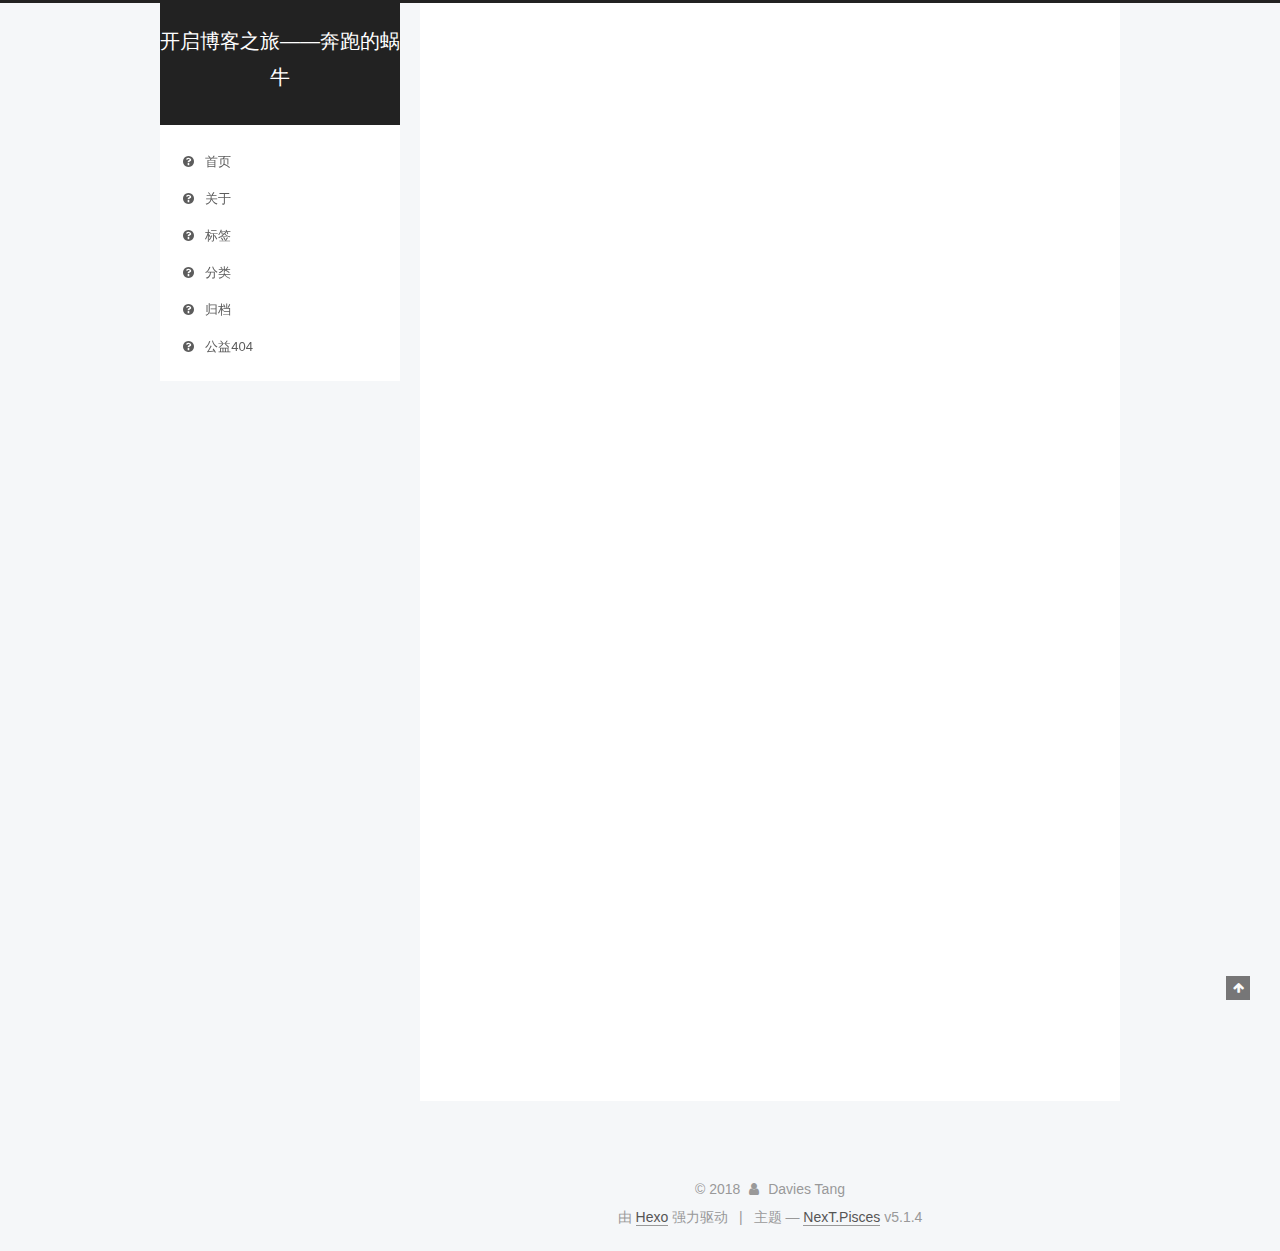
<file: 2018/03/21/hello-world/index.html>
<!DOCTYPE html>



  


<html class="theme-next pisces use-motion" lang="zh-Hans">
<head>
  <meta charset="UTF-8"/>
<meta http-equiv="X-UA-Compatible" content="IE=edge" />
<meta name="viewport" content="width=device-width, initial-scale=1, maximum-scale=1"/>
<meta name="theme-color" content="#222">









<meta http-equiv="Cache-Control" content="no-transform" />
<meta http-equiv="Cache-Control" content="no-siteapp" />
















  
  
  <link href="/lib/fancybox/source/jquery.fancybox.css?v=2.1.5" rel="stylesheet" type="text/css" />







<link href="/lib/font-awesome/css/font-awesome.min.css?v=4.6.2" rel="stylesheet" type="text/css" />

<link href="/css/main.css?v=5.1.4" rel="stylesheet" type="text/css" />


  <link rel="apple-touch-icon" sizes="180x180" href="/images/apple-touch-icon-next.png?v=5.1.4">


  <link rel="icon" type="image/png" sizes="32x32" href="/images/favicon-32x32-next.png?v=5.1.4">


  <link rel="icon" type="image/png" sizes="16x16" href="/images/favicon-16x16-next.png?v=5.1.4">


  <link rel="mask-icon" href="/images/logo.svg?v=5.1.4" color="#222">





  <meta name="keywords" content="Hexo, NexT" />










<meta name="description" content="Welcome to Hexo! This is your very first post. Check documentation for more info. If you get any problems when using Hexo, you can find the answer in troubleshooting or you can ask me on GitHub. Quick">
<meta property="og:type" content="article">
<meta property="og:title" content="Hello World">
<meta property="og:url" content="http://yoursite.com/2018/03/21/hello-world/index.html">
<meta property="og:site_name" content="开启博客之旅——奔跑的蜗牛">
<meta property="og:description" content="Welcome to Hexo! This is your very first post. Check documentation for more info. If you get any problems when using Hexo, you can find the answer in troubleshooting or you can ask me on GitHub. Quick">
<meta property="og:locale" content="zh-Hans">
<meta property="og:updated_time" content="2018-03-21T02:14:21.428Z">
<meta name="twitter:card" content="summary">
<meta name="twitter:title" content="Hello World">
<meta name="twitter:description" content="Welcome to Hexo! This is your very first post. Check documentation for more info. If you get any problems when using Hexo, you can find the answer in troubleshooting or you can ask me on GitHub. Quick">



<script type="text/javascript" id="hexo.configurations">
  var NexT = window.NexT || {};
  var CONFIG = {
    root: '/',
    scheme: 'Pisces',
    version: '5.1.4',
    sidebar: {"position":"left","display":"post","offset":12,"b2t":false,"scrollpercent":false,"onmobile":false},
    fancybox: true,
    tabs: true,
    motion: {"enable":true,"async":false,"transition":{"post_block":"fadeIn","post_header":"slideDownIn","post_body":"slideDownIn","coll_header":"slideLeftIn","sidebar":"slideUpIn"}},
    duoshuo: {
      userId: '0',
      author: '博主'
    },
    algolia: {
      applicationID: '',
      apiKey: '',
      indexName: '',
      hits: {"per_page":10},
      labels: {"input_placeholder":"Search for Posts","hits_empty":"We didn't find any results for the search: ${query}","hits_stats":"${hits} results found in ${time} ms"}
    }
  };
</script>



  <link rel="canonical" href="http://yoursite.com/2018/03/21/hello-world/"/>





  <title>Hello World | 开启博客之旅——奔跑的蜗牛</title>
  





  <script type="text/javascript">
    var _hmt = _hmt || [];
    (function() {
      var hm = document.createElement("script");
      hm.src = "https://hm.baidu.com/hm.js?63e161487d13b3c0b45dcf030df49679";
      var s = document.getElementsByTagName("script")[0];
      s.parentNode.insertBefore(hm, s);
    })();
  </script>




</head>

<body itemscope itemtype="http://schema.org/WebPage" lang="zh-Hans">

  
  
    
  

  <div class="container sidebar-position-left page-post-detail">
    <div class="headband"></div>

    <header id="header" class="header" itemscope itemtype="http://schema.org/WPHeader">
      <div class="header-inner"><div class="site-brand-wrapper">
  <div class="site-meta ">
    

    <div class="custom-logo-site-title">
      <a href="/"  class="brand" rel="start">
        <span class="logo-line-before"><i></i></span>
        <span class="site-title">开启博客之旅——奔跑的蜗牛</span>
        <span class="logo-line-after"><i></i></span>
      </a>
    </div>
      
        <p class="site-subtitle"></p>
      
  </div>

  <div class="site-nav-toggle">
    <button>
      <span class="btn-bar"></span>
      <span class="btn-bar"></span>
      <span class="btn-bar"></span>
    </button>
  </div>
</div>

<nav class="site-nav">
  

  
    <ul id="menu" class="menu">
      
        
        <li class="menu-item menu-item-home">
          <a href="/" rel="section">
            
              <i class="menu-item-icon fa fa-fw fa-question-circle"></i> <br />
            
            首页
          </a>
        </li>
      
        
        <li class="menu-item menu-item-about">
          <a href="/about" rel="section">
            
              <i class="menu-item-icon fa fa-fw fa-question-circle"></i> <br />
            
            关于
          </a>
        </li>
      
        
        <li class="menu-item menu-item-tags">
          <a href="/tags" rel="section">
            
              <i class="menu-item-icon fa fa-fw fa-question-circle"></i> <br />
            
            标签
          </a>
        </li>
      
        
        <li class="menu-item menu-item-categories">
          <a href="/categories" rel="section">
            
              <i class="menu-item-icon fa fa-fw fa-question-circle"></i> <br />
            
            分类
          </a>
        </li>
      
        
        <li class="menu-item menu-item-archives">
          <a href="/archives" rel="section">
            
              <i class="menu-item-icon fa fa-fw fa-question-circle"></i> <br />
            
            归档
          </a>
        </li>
      
        
        <li class="menu-item menu-item-commonweal">
          <a href="/404.html" rel="section">
            
              <i class="menu-item-icon fa fa-fw fa-question-circle"></i> <br />
            
            公益404
          </a>
        </li>
      

      
    </ul>
  

  
</nav>



 </div>
    </header>

    <main id="main" class="main">
      <div class="main-inner">
        <div class="content-wrap">
          <div id="content" class="content">
            

  <div id="posts" class="posts-expand">
    

  

  
  
  

  <article class="post post-type-normal" itemscope itemtype="http://schema.org/Article">
  
  
  
  <div class="post-block">
    <link itemprop="mainEntityOfPage" href="http://yoursite.com/2018/03/21/hello-world/">

    <span hidden itemprop="author" itemscope itemtype="http://schema.org/Person">
      <meta itemprop="name" content="Davies Tang">
      <meta itemprop="description" content="">
      <meta itemprop="image" content="/images/avatar.png">
    </span>

    <span hidden itemprop="publisher" itemscope itemtype="http://schema.org/Organization">
      <meta itemprop="name" content="开启博客之旅——奔跑的蜗牛">
    </span>

    
      <header class="post-header">

        
        
          <h1 class="post-title" itemprop="name headline">Hello World</h1>
        

        <div class="post-meta">
          <span class="post-time">
            
              <span class="post-meta-item-icon">
                <i class="fa fa-calendar-o"></i>
              </span>
              
                <span class="post-meta-item-text">发表于</span>
              
              <time title="创建于" itemprop="dateCreated datePublished" datetime="2018-03-21T10:14:21+08:00">
                2018-03-21
              </time>
            

            

            
          </span>

          

          
            
          

          
          

          

          

          

        </div>
      </header>
    

    
    
    
    <div class="post-body" itemprop="articleBody">

      
      

      
        <p>Welcome to <a href="https://hexo.io/" target="_blank" rel="noopener">Hexo</a>! This is your very first post. Check <a href="https://hexo.io/docs/" target="_blank" rel="noopener">documentation</a> for more info. If you get any problems when using Hexo, you can find the answer in <a href="https://hexo.io/docs/troubleshooting.html" target="_blank" rel="noopener">troubleshooting</a> or you can ask me on <a href="https://github.com/hexojs/hexo/issues" target="_blank" rel="noopener">GitHub</a>.</p>
<h2>Quick Start</h2>
<h3>Create a new post</h3>
<p><figure class="highlight bash"><table><tr><td class="gutter"><pre><span class="line">1</span><br></pre></td><td class="code"><pre><span class="line">$ hexo new <span class="string">"My New Post"</span></span><br></pre></td></tr></table></figure></p>
<p>More info: <a href="https://hexo.io/docs/writing.html" target="_blank" rel="noopener">Writing</a></p>
<h3>Run server</h3>
<p><figure class="highlight bash"><table><tr><td class="gutter"><pre><span class="line">1</span><br></pre></td><td class="code"><pre><span class="line">$ hexo server</span><br></pre></td></tr></table></figure></p>
<p>More info: <a href="https://hexo.io/docs/server.html" target="_blank" rel="noopener">Server</a></p>
<h3>Generate static files</h3>
<p><figure class="highlight bash"><table><tr><td class="gutter"><pre><span class="line">1</span><br></pre></td><td class="code"><pre><span class="line">$ hexo generate</span><br></pre></td></tr></table></figure></p>
<p>More info: <a href="https://hexo.io/docs/generating.html" target="_blank" rel="noopener">Generating</a></p>
<h3>Deploy to remote sites</h3>
<p><figure class="highlight bash"><table><tr><td class="gutter"><pre><span class="line">1</span><br></pre></td><td class="code"><pre><span class="line">$ hexo deploy</span><br></pre></td></tr></table></figure></p>
<p>More info: <a href="https://hexo.io/docs/deployment.html" target="_blank" rel="noopener">Deployment</a></p>

      
    </div>
    
    
    

    

    

    

    <footer class="post-footer">
      

      
      
      

      
        <div class="post-nav">
          <div class="post-nav-next post-nav-item">
            
          </div>

          <span class="post-nav-divider"></span>

          <div class="post-nav-prev post-nav-item">
            
              <a href="/2018/03/21/关于git/" rel="prev" title="">
                 <i class="fa fa-chevron-right"></i>
              </a>
            
          </div>
        </div>
      

      
      
    </footer>
  </div>
  
  
  
  </article>



    <div class="post-spread">
      
    </div>
  </div>


          </div>
          


          

  



        </div>
        
          
  
  <div class="sidebar-toggle">
    <div class="sidebar-toggle-line-wrap">
      <span class="sidebar-toggle-line sidebar-toggle-line-first"></span>
      <span class="sidebar-toggle-line sidebar-toggle-line-middle"></span>
      <span class="sidebar-toggle-line sidebar-toggle-line-last"></span>
    </div>
  </div>

  <aside id="sidebar" class="sidebar">
    
    <div class="sidebar-inner">

      

      
        <ul class="sidebar-nav motion-element">
          <li class="sidebar-nav-toc sidebar-nav-active" data-target="post-toc-wrap">
            文章目录
          </li>
          <li class="sidebar-nav-overview" data-target="site-overview-wrap">
            站点概览
          </li>
        </ul>
      

      <section class="site-overview-wrap sidebar-panel">
        <div class="site-overview">
          <div class="site-author motion-element" itemprop="author" itemscope itemtype="http://schema.org/Person">
            
              <img class="site-author-image" itemprop="image"
                src="/images/avatar.png"
                alt="Davies Tang" />
            
              <p class="site-author-name" itemprop="name">Davies Tang</p>
              <p class="site-description motion-element" itemprop="description">千里之行,始于足下</p>
          </div>

          <nav class="site-state motion-element">

            
              <div class="site-state-item site-state-posts">
              
                <a href="/archives">
              
                  <span class="site-state-item-count">2</span>
                  <span class="site-state-item-name">日志</span>
                </a>
              </div>
            

            

            

          </nav>

          

          

          
          

          
          

          

        </div>
      </section>

      
      <!--noindex-->
        <section class="post-toc-wrap motion-element sidebar-panel sidebar-panel-active">
          <div class="post-toc">

            
              
            

            
              <div class="post-toc-content"><ol class="nav"><li class="nav-item nav-level-2"><a class="nav-link" href="#undefined"><span class="nav-number">1.</span> <span class="nav-text">Quick Start</span></a><ol class="nav-child"><li class="nav-item nav-level-3"><a class="nav-link" href="#undefined"><span class="nav-number">1.1.</span> <span class="nav-text">Create a new post</span></a></li><li class="nav-item nav-level-3"><a class="nav-link" href="#undefined"><span class="nav-number">1.2.</span> <span class="nav-text">Run server</span></a></li><li class="nav-item nav-level-3"><a class="nav-link" href="#undefined"><span class="nav-number">1.3.</span> <span class="nav-text">Generate static files</span></a></li><li class="nav-item nav-level-3"><a class="nav-link" href="#undefined"><span class="nav-number">1.4.</span> <span class="nav-text">Deploy to remote sites</span></a></li></ol></li></ol></div>
            

          </div>
        </section>
      <!--/noindex-->
      

      

    </div>
  </aside>


        
      </div>
    </main>

    <footer id="footer" class="footer">
      <div class="footer-inner">
        <div class="copyright">&copy; <span itemprop="copyrightYear">2018</span>
  <span class="with-love">
    <i class="fa fa-user"></i>
  </span>
  <span class="author" itemprop="copyrightHolder">Davies Tang</span>

  
</div>


  <div class="powered-by">由 <a class="theme-link" target="_blank" href="https://hexo.io">Hexo</a> 强力驱动</div>



  <span class="post-meta-divider">|</span>



  <div class="theme-info">主题 &mdash; <a class="theme-link" target="_blank" href="https://github.com/iissnan/hexo-theme-next">NexT.Pisces</a> v5.1.4</div>




        







        
      </div>
    </footer>

    
      <div class="back-to-top">
        <i class="fa fa-arrow-up"></i>
        
      </div>
    

    

  </div>

  

<script type="text/javascript">
  if (Object.prototype.toString.call(window.Promise) !== '[object Function]') {
    window.Promise = null;
  }
</script>









  












  
  
    <script type="text/javascript" src="/lib/jquery/index.js?v=2.1.3"></script>
  

  
  
    <script type="text/javascript" src="/lib/fastclick/lib/fastclick.min.js?v=1.0.6"></script>
  

  
  
    <script type="text/javascript" src="/lib/jquery_lazyload/jquery.lazyload.js?v=1.9.7"></script>
  

  
  
    <script type="text/javascript" src="/lib/velocity/velocity.min.js?v=1.2.1"></script>
  

  
  
    <script type="text/javascript" src="/lib/velocity/velocity.ui.min.js?v=1.2.1"></script>
  

  
  
    <script type="text/javascript" src="/lib/fancybox/source/jquery.fancybox.pack.js?v=2.1.5"></script>
  


  


  <script type="text/javascript" src="/js/src/utils.js?v=5.1.4"></script>

  <script type="text/javascript" src="/js/src/motion.js?v=5.1.4"></script>



  
  


  <script type="text/javascript" src="/js/src/affix.js?v=5.1.4"></script>

  <script type="text/javascript" src="/js/src/schemes/pisces.js?v=5.1.4"></script>



  
  <script type="text/javascript" src="/js/src/scrollspy.js?v=5.1.4"></script>
<script type="text/javascript" src="/js/src/post-details.js?v=5.1.4"></script>



  


  <script type="text/javascript" src="/js/src/bootstrap.js?v=5.1.4"></script>



  


  




	





  





  












  





  

  

  

  
  

  

  

  

</body>
</html>
</file>
<file: css/main.css>
/* normalize.css v3.0.2 | MIT License | git.io/normalize */
html {
  font-family: sans-serif; /* 1 */
  -ms-text-size-adjust: 100%; /* 2 */
  -webkit-text-size-adjust: 100%; /* 2 */
}
body {
  margin: 0;
}
article,
aside,
details,
figcaption,
figure,
footer,
header,
hgroup,
main,
menu,
nav,
section,
summary {
  display: block;
}
audio,
canvas,
progress,
video {
  display: inline-block; /* 1 */
  vertical-align: baseline; /* 2 */
}
audio:not([controls]) {
  display: none;
  height: 0;
}
[hidden],
template {
  display: none;
}
a {
  background-color: transparent;
}
a:active,
a:hover {
  outline: 0;
}
abbr[title] {
  border-bottom: 1px dotted;
}
b,
strong {
  font-weight: bold;
}
dfn {
  font-style: italic;
}
h1 {
  font-size: 2em;
  margin: 0.67em 0;
}
mark {
  background: #ff0;
  color: #000;
}
small {
  font-size: 80%;
}
sub,
sup {
  font-size: 75%;
  line-height: 0;
  position: relative;
  vertical-align: baseline;
}
sup {
  top: -0.5em;
}
sub {
  bottom: -0.25em;
}
img {
  border: 0;
}
svg:not(:root) {
  overflow: hidden;
}
figure {
  margin: 1em 40px;
}
hr {
  -moz-box-sizing: content-box;
  box-sizing: content-box;
  height: 0;
}
pre {
  overflow: auto;
}
code,
kbd,
pre,
samp {
  font-family: monospace, monospace;
  font-size: 1em;
}
button,
input,
optgroup,
select,
textarea {
  color: inherit; /* 1 */
  font: inherit; /* 2 */
  margin: 0; /* 3 */
}
button {
  overflow: visible;
}
button,
select {
  text-transform: none;
}
button,
html input[type="button"],
input[type="reset"],
input[type="submit"] {
  -webkit-appearance: button; /* 2 */
  cursor: pointer; /* 3 */
}
button[disabled],
html input[disabled] {
  cursor: default;
}
button::-moz-focus-inner,
input::-moz-focus-inner {
  border: 0;
  padding: 0;
}
input {
  line-height: normal;
}
input[type="checkbox"],
input[type="radio"] {
  box-sizing: border-box; /* 1 */
  padding: 0; /* 2 */
}
input[type="number"]::-webkit-inner-spin-button,
input[type="number"]::-webkit-outer-spin-button {
  height: auto;
}
input[type="search"] {
  -webkit-appearance: textfield; /* 1 */
  -moz-box-sizing: content-box;
  -webkit-box-sizing: content-box; /* 2 */
  box-sizing: content-box;
}
input[type="search"]::-webkit-search-cancel-button,
input[type="search"]::-webkit-search-decoration {
  -webkit-appearance: none;
}
fieldset {
  border: 1px solid #c0c0c0;
  margin: 0 2px;
  padding: 0.35em 0.625em 0.75em;
}
legend {
  border: 0; /* 1 */
  padding: 0; /* 2 */
}
textarea {
  overflow: auto;
}
optgroup {
  font-weight: bold;
}
table {
  border-collapse: collapse;
  border-spacing: 0;
}
td,
th {
  padding: 0;
}
::selection {
  background: #262a30;
  color: #fff;
}
body {
  position: relative;
  font-family: 'Lato', "PingFang SC", "Microsoft YaHei", sans-serif;
  font-size: 14px;
  line-height: 2;
  color: #555;
  background: #f5f7f9;
}
@media (max-width: 767px) {
  body {
    padding-right: 0 !important;
  }
}
@media (min-width: 768px) and (max-width: 991px) {
  body {
    padding-right: 0 !important;
  }
}
@media (min-width: 1600px) {
  body {
    font-size: 16px;
  }
}
h1,
h2,
h3,
h4,
h5,
h6 {
  margin: 0;
  padding: 0;
  font-weight: bold;
  line-height: 1.5;
  font-family: 'Lato', "PingFang SC", "Microsoft YaHei", sans-serif;
}
h2,
h3,
h4,
h5,
h6 {
  margin: 20px 0 15px;
}
h1 {
  font-size: 22px;
}
@media (max-width: 767px) {
  h1 {
    font-size: 18px;
  }
}
h2 {
  font-size: 20px;
}
@media (max-width: 767px) {
  h2 {
    font-size: 16px;
  }
}
h3 {
  font-size: 18px;
}
@media (max-width: 767px) {
  h3 {
    font-size: 14px;
  }
}
h4 {
  font-size: 16px;
}
@media (max-width: 767px) {
  h4 {
    font-size: 12px;
  }
}
h5 {
  font-size: 14px;
}
@media (max-width: 767px) {
  h5 {
    font-size: 10px;
  }
}
h6 {
  font-size: 12px;
}
@media (max-width: 767px) {
  h6 {
    font-size: 8px;
  }
}
p {
  margin: 0 0 20px 0;
}
a {
  color: #555;
  text-decoration: none;
  outline: none;
  border-bottom: 1px solid #999;
  word-wrap: break-word;
}
a:hover {
  color: #222;
  border-bottom-color: #222;
}
blockquote {
  margin: 0;
  padding: 0;
}
img {
  display: block;
  margin: auto;
  max-width: 100%;
  height: auto;
}
hr {
  margin: 40px 0;
  height: 3px;
  border: none;
  background-color: #ddd;
  background-image: repeating-linear-gradient(-45deg, #fff, #fff 4px, transparent 4px, transparent 8px);
}
blockquote {
  padding: 0 15px;
  color: #666;
  border-left: 4px solid #ddd;
}
blockquote cite::before {
  content: "-";
  padding: 0 5px;
}
dt {
  font-weight: 700;
}
dd {
  margin: 0;
  padding: 0;
}
kbd {
  border: 1px solid #ccc;
  border-radius: 0.2em;
  box-shadow: 0.1em 0.1em 0.2em rgba(0,0,0,0.1);
  background-color: #f9f9f9;
  font-family: inherit;
  background-image: -webkit-linear-gradient(top, #eee, #fff, #eee);
  padding: 0.1em 0.3em;
  white-space: nowrap;
}
.text-left {
  text-align: left;
}
.text-center {
  text-align: center;
}
.text-right {
  text-align: right;
}
.text-justify {
  text-align: justify;
}
.text-nowrap {
  white-space: nowrap;
}
.text-lowercase {
  text-transform: lowercase;
}
.text-uppercase {
  text-transform: uppercase;
}
.text-capitalize {
  text-transform: capitalize;
}
.center-block {
  display: block;
  margin-left: auto;
  margin-right: auto;
}
.clearfix:before,
.clearfix:after {
  content: " ";
  display: table;
}
.clearfix:after {
  clear: both;
}
.pullquote {
  width: 45%;
}
.pullquote.left {
  float: left;
  margin-left: 5px;
  margin-right: 10px;
}
.pullquote.right {
  float: right;
  margin-left: 10px;
  margin-right: 5px;
}
.affix.affix.affix {
  position: fixed;
}
.translation {
  margin-top: -20px;
  font-size: 14px;
  color: #999;
}
.scrollbar-measure {
  width: 100px;
  height: 100px;
  overflow: scroll;
  position: absolute;
  top: -9999px;
}
.use-motion .motion-element {
  opacity: 0;
}
table {
  margin: 20px 0;
  width: 100%;
  border-collapse: collapse;
  border-spacing: 0;
  border: 1px solid #ddd;
  font-size: 14px;
  table-layout: fixed;
  word-wrap: break-all;
}
table>tbody>tr:nth-of-type(odd) {
  background-color: #f9f9f9;
}
table>tbody>tr:hover {
  background-color: #f5f5f5;
}
caption,
th,
td {
  padding: 8px;
  text-align: left;
  vertical-align: middle;
  font-weight: normal;
}
th,
td {
  border-bottom: 3px solid #ddd;
  border-right: 1px solid #eee;
}
th {
  padding-bottom: 10px;
  font-weight: 700;
}
td {
  border-bottom-width: 1px;
}
html,
body {
  height: 100%;
}
.container {
  position: relative;
  min-height: 100%;
}
.header-inner {
  margin: 0 auto;
  padding: 100px 0 70px;
  width: 700px;
}
@media (min-width: 1600px) {
  .container .header-inner {
    width: 900px;
  }
}
.main {
  padding-bottom: 150px;
}
.main-inner {
  margin: 0 auto;
  width: 700px;
}
@media (min-width: 1600px) {
  .container .main-inner {
    width: 900px;
  }
}
.footer {
  position: absolute;
  left: 0;
  bottom: 0;
  width: 100%;
  min-height: 50px;
}
.footer-inner {
  box-sizing: border-box;
  margin: 20px auto;
  width: 700px;
}
@media (min-width: 1600px) {
  .container .footer-inner {
    width: 900px;
  }
}
pre,
.highlight {
  overflow: auto;
  margin: 20px 0;
  padding: 0;
  font-size: 13px;
  color: #fff;
  background: #002451;
  line-height: 1.6;
}
pre,
code {
  font-family: consolas, Menlo, "PingFang SC", "Microsoft YaHei", monospace;
}
code {
  padding: 2px 4px;
  word-wrap: break-word;
  color: #555;
  background: #eee;
  border-radius: 3px;
  font-size: 13px;
}
pre {
  padding: 10px;
}
pre code {
  padding: 0;
  color: #fff;
  background: none;
  text-shadow: none;
}
.highlight {
  border-radius: 1px;
}
.highlight pre {
  border: none;
  margin: 0;
  padding: 10px 0;
}
.highlight table {
  margin: 0;
  width: auto;
  border: none;
}
.highlight td {
  border: none;
  padding: 0;
}
.highlight figcaption {
  font-size: 1em;
  color: #fff;
  line-height: 1em;
  margin-bottom: 1em;
}
.highlight figcaption:before,
.highlight figcaption:after {
  content: " ";
  display: table;
}
.highlight figcaption:after {
  clear: both;
}
.highlight figcaption a {
  float: right;
  color: #fff;
}
.highlight figcaption a:hover {
  border-bottom-color: #fff;
}
.highlight .gutter pre {
  padding-left: 10px;
  padding-right: 10px;
  color: #7285b7;
  text-align: right;
  background-color: #000e20;
}
.highlight .code pre {
  width: 100%;
  padding-left: 10px;
  padding-right: 10px;
  background-color: #002451;
}
.highlight .line {
  height: 20px;
}
.gutter {
  -webkit-user-select: none;
  -moz-user-select: none;
  -ms-user-select: none;
  user-select: none;
}
.gist table {
  width: auto;
}
.gist table td {
  border: none;
}
pre .deletion {
  background: #008000;
}
pre .addition {
  background: #800000;
}
pre .meta {
  color: #ebbbff;
}
pre .comment {
  color: #7285b7;
}
pre .variable,
pre .attribute,
pre .tag,
pre .regexp,
pre .ruby .constant,
pre .xml .tag .title,
pre .xml .pi,
pre .xml .doctype,
pre .html .doctype,
pre .css .id,
pre .css .class,
pre .css .pseudo {
  color: #ff9da4;
}
pre .number,
pre .preprocessor,
pre .built_in,
pre .literal,
pre .params,
pre .constant,
pre .command {
  color: #ffc58f;
}
pre .ruby .class .title,
pre .css .rules .attribute,
pre .string,
pre .value,
pre .inheritance,
pre .header,
pre .ruby .symbol,
pre .xml .cdata,
pre .special,
pre .number,
pre .formula {
  color: #d1f1a9;
}
pre .title,
pre .css .hexcolor {
  color: #9ff;
}
pre .function,
pre .python .decorator,
pre .python .title,
pre .ruby .function .title,
pre .ruby .title .keyword,
pre .perl .sub,
pre .javascript .title,
pre .coffeescript .title {
  color: #bbdaff;
}
pre .keyword,
pre .javascript .function {
  color: #ebbbff;
}
.full-image.full-image.full-image.full-image {
  border: none;
  max-width: 100%;
  width: auto;
  margin: 20px auto 25px;
}
@media (min-width: 992px) {
  .full-image.full-image.full-image.full-image {
    max-width: none;
    width: 118%;
    margin: 0 -9%;
  }
}
.blockquote-center,
.page-home .post-type-quote blockquote,
.page-post-detail .post-type-quote blockquote {
  position: relative;
  margin: 40px 0;
  padding: 0;
  border-left: none;
  text-align: center;
}
.blockquote-center::before,
.page-home .post-type-quote blockquote::before,
.page-post-detail .post-type-quote blockquote::before,
.blockquote-center::after,
.page-home .post-type-quote blockquote::after,
.page-post-detail .post-type-quote blockquote::after {
  position: absolute;
  content: ' ';
  display: block;
  width: 100%;
  height: 24px;
  opacity: 0.2;
  background-repeat: no-repeat;
  background-position: 0 -6px;
  background-size: 22px 22px;
}
.blockquote-center::before,
.page-home .post-type-quote blockquote::before,
.page-post-detail .post-type-quote blockquote::before {
  top: -20px;
  background-image: url("../images/quote-l.svg");
  border-top: 1px solid #ccc;
}
.blockquote-center::after,
.page-home .post-type-quote blockquote::after,
.page-post-detail .post-type-quote blockquote::after {
  bottom: -20px;
  background-image: url("../images/quote-r.svg");
  border-bottom: 1px solid #ccc;
  background-position: 100% 8px;
}
.blockquote-center p,
.page-home .post-type-quote blockquote p,
.page-post-detail .post-type-quote blockquote p,
.blockquote-center div,
.page-home .post-type-quote blockquote div,
.page-post-detail .post-type-quote blockquote div {
  text-align: center;
}
.post .post-body .group-picture img {
  box-sizing: border-box;
  padding: 0 3px;
  border: none;
}
.post .group-picture-row {
  overflow: hidden;
  margin-top: 6px;
}
.post .group-picture-row:first-child {
  margin-top: 0;
}
.post .group-picture-column {
  float: left;
}
.page-post-detail .post-body .group-picture-column {
  float: none;
  margin-top: 10px;
  width: auto !important;
}
.page-post-detail .post-body .group-picture-column img {
  margin: 0 auto;
}
.page-archive .group-picture-container {
  overflow: hidden;
}
.page-archive .group-picture-row {
  float: left;
}
.page-archive .group-picture-row:first-child {
  margin-top: 6px;
}
.page-archive .group-picture-column {
  max-width: 150px;
  max-height: 150px;
}
.post-body .note {
  position: relative;
  padding: 15px;
  margin-bottom: 20px;
  border: 1px solid #eee;
  border-left-width: 5px;
  border-radius: 3px;
}
.post-body .note h2,
.post-body .note h3,
.post-body .note h4,
.post-body .note h5,
.post-body .note h6 {
  margin-top: 0;
  margin-bottom: 0;
  border-bottom: initial;
  padding-top: 0 !important;
}
.post-body .note p:first-child,
.post-body .note ul:first-child,
.post-body .note ol:first-child,
.post-body .note table:first-child,
.post-body .note pre:first-child,
.post-body .note blockquote:first-child {
  margin-top: 0;
}
.post-body .note p:last-child,
.post-body .note ul:last-child,
.post-body .note ol:last-child,
.post-body .note table:last-child,
.post-body .note pre:last-child,
.post-body .note blockquote:last-child {
  margin-bottom: 0;
}
.post-body .note.default {
  border-left-color: #777;
}
.post-body .note.default h2,
.post-body .note.default h3,
.post-body .note.default h4,
.post-body .note.default h5,
.post-body .note.default h6 {
  color: #777;
}
.post-body .note.primary {
  border-left-color: #6f42c1;
}
.post-body .note.primary h2,
.post-body .note.primary h3,
.post-body .note.primary h4,
.post-body .note.primary h5,
.post-body .note.primary h6 {
  color: #6f42c1;
}
.post-body .note.info {
  border-left-color: #428bca;
}
.post-body .note.info h2,
.post-body .note.info h3,
.post-body .note.info h4,
.post-body .note.info h5,
.post-body .note.info h6 {
  color: #428bca;
}
.post-body .note.success {
  border-left-color: #5cb85c;
}
.post-body .note.success h2,
.post-body .note.success h3,
.post-body .note.success h4,
.post-body .note.success h5,
.post-body .note.success h6 {
  color: #5cb85c;
}
.post-body .note.warning {
  border-left-color: #f0ad4e;
}
.post-body .note.warning h2,
.post-body .note.warning h3,
.post-body .note.warning h4,
.post-body .note.warning h5,
.post-body .note.warning h6 {
  color: #f0ad4e;
}
.post-body .note.danger {
  border-left-color: #d9534f;
}
.post-body .note.danger h2,
.post-body .note.danger h3,
.post-body .note.danger h4,
.post-body .note.danger h5,
.post-body .note.danger h6 {
  color: #d9534f;
}
.post-body .label {
  display: inline;
  padding: 0 2px;
  white-space: nowrap;
}
.post-body .label.default {
  background-color: #f0f0f0;
}
.post-body .label.primary {
  background-color: #efe6f7;
}
.post-body .label.info {
  background-color: #e5f2f8;
}
.post-body .label.success {
  background-color: #e7f4e9;
}
.post-body .label.warning {
  background-color: #fcf6e1;
}
.post-body .label.danger {
  background-color: #fae8eb;
}
.post-body .tabs {
  position: relative;
  display: block;
  margin-bottom: 20px;
  padding-top: 10px;
}
.post-body .tabs ul.nav-tabs {
  margin: 0;
  padding: 0;
  display: flex;
  margin-bottom: -1px;
}
@media (max-width: 413px) {
  .post-body .tabs ul.nav-tabs {
    display: block;
    margin-bottom: 5px;
  }
}
.post-body .tabs ul.nav-tabs li.tab {
  list-style-type: none !important;
  margin: 0 0.25em 0 0;
  border-top: 3px solid transparent;
  border-left: 1px solid transparent;
  border-right: 1px solid transparent;
}
@media (max-width: 413px) {
  .post-body .tabs ul.nav-tabs li.tab {
    margin: initial;
    border-top: 1px solid transparent;
    border-left: 3px solid transparent;
    border-right: 1px solid transparent;
    border-bottom: 1px solid transparent;
  }
}
.post-body .tabs ul.nav-tabs li.tab a {
  outline: 0;
  border-bottom: initial;
  display: block;
  line-height: 1.8em;
  padding: 0.25em 0.75em;
  transition-duration: 0.2s;
  transition-timing-function: ease-out;
  transition-delay: 0s;
}
.post-body .tabs ul.nav-tabs li.tab a i {
  width: 1.285714285714286em;
}
.post-body .tabs ul.nav-tabs li.tab.active {
  border-top: 3px solid #fc6423;
  border-left: 1px solid #ddd;
  border-right: 1px solid #ddd;
  background-color: #fff;
}
@media (max-width: 413px) {
  .post-body .tabs ul.nav-tabs li.tab.active {
    border-top: 1px solid #ddd;
    border-left: 3px solid #fc6423;
    border-right: 1px solid #ddd;
    border-bottom: 1px solid #ddd;
  }
}
.post-body .tabs ul.nav-tabs li.tab.active a {
  cursor: default;
  color: #555;
}
.post-body .tabs .tab-content {
  background-color: #fff;
}
.post-body .tabs .tab-content .tab-pane {
  border: 1px solid #ddd;
  padding: 20px 20px 0 20px;
}
.post-body .tabs .tab-content .tab-pane:not(.active) {
  display: none !important;
}
.post-body .tabs .tab-content .tab-pane.active {
  display: block !important;
}
.btn {
  display: inline-block;
  padding: 0 20px;
  font-size: 14px;
  color: #555;
  background: #fff;
  border: 2px solid #555;
  text-decoration: none;
  border-radius: 2px;
  transition-property: background-color;
  transition-duration: 0.2s;
  transition-timing-function: ease-in-out;
  transition-delay: 0s;
  line-height: 2;
}
.btn:hover {
  border-color: #222;
  color: #fff;
  background: #222;
}
.btn +.btn {
  margin: 0 0 8px 8px;
}
.btn .fa-fw {
  width: 1.285714285714286em;
  text-align: left;
}
.btn-bar {
  display: block;
  width: 22px;
  height: 2px;
  background: #555;
  border-radius: 1px;
}
.btn-bar+.btn-bar {
  margin-top: 4px;
}
.pagination {
  margin: 120px 0 40px;
  text-align: center;
  border-top: 1px solid #eee;
}
.page-number-basic,
.pagination .prev,
.pagination .next,
.pagination .page-number,
.pagination .space {
  display: inline-block;
  position: relative;
  top: -1px;
  margin: 0 10px;
  padding: 0 11px;
}
@media (max-width: 767px) {
  .page-number-basic,
  .pagination .prev,
  .pagination .next,
  .pagination .page-number,
  .pagination .space {
    margin: 0 5px;
  }
}
.pagination .prev,
.pagination .next,
.pagination .page-number {
  border-bottom: 0;
  border-top: 1px solid #eee;
  transition-property: border-color;
  transition-duration: 0.2s;
  transition-timing-function: ease-in-out;
  transition-delay: 0s;
}
.pagination .prev:hover,
.pagination .next:hover,
.pagination .page-number:hover {
  border-top-color: #222;
}
.pagination .space {
  padding: 0;
  margin: 0;
}
.pagination .prev {
  margin-left: 0;
}
.pagination .next {
  margin-right: 0;
}
.pagination .page-number.current {
  color: #fff;
  background: #ccc;
  border-top-color: #ccc;
}
@media (max-width: 767px) {
  .pagination {
    border-top: none;
  }
  .pagination .prev,
  .pagination .next,
  .pagination .page-number {
    margin-bottom: 10px;
    border-top: 0;
    border-bottom: 1px solid #eee;
    padding: 0 10px;
  }
  .pagination .prev:hover,
  .pagination .next:hover,
  .pagination .page-number:hover {
    border-bottom-color: #222;
  }
}
.comments {
  margin: 60px 20px 0;
}
.tag-cloud {
  text-align: center;
}
.tag-cloud a {
  display: inline-block;
  margin: 10px;
}
.back-to-top {
  box-sizing: border-box;
  position: fixed;
  bottom: -100px;
  right: 30px;
  z-index: 1050;
  padding: 0 6px;
  width: 24px;
  background: #222;
  font-size: 12px;
  opacity: 0.6;
  color: #fff;
  cursor: pointer;
  text-align: center;
  -webkit-transform: translateZ(0);
  transition-property: bottom;
  transition-duration: 0.2s;
  transition-timing-function: ease-in-out;
  transition-delay: 0s;
}
@media (min-width: 768px) and (max-width: 991px) {
  .back-to-top {
    display: none !important;
  }
}
@media (max-width: 767px) {
  .back-to-top {
    display: none !important;
  }
}
.back-to-top.back-to-top-on {
  bottom: 30px;
}
.header {
  background: transparent;
}
.header-inner {
  position: relative;
}
.headband {
  height: 3px;
  background: #222;
}
.site-meta {
  margin: 0;
  text-align: center;
}
@media (max-width: 767px) {
  .site-meta {
    text-align: center;
  }
}
.brand {
  position: relative;
  display: inline-block;
  padding: 0 40px;
  color: #fff;
  background: #222;
  border-bottom: none;
}
.brand:hover {
  color: #fff;
}
.logo {
  display: inline-block;
  margin-right: 5px;
  line-height: 36px;
  vertical-align: top;
}
.site-title {
  display: inline-block;
  vertical-align: top;
  line-height: 36px;
  font-size: 20px;
  font-weight: normal;
  font-family: 'Lato', "PingFang SC", "Microsoft YaHei", sans-serif;
}
.site-subtitle {
  margin-top: 10px;
  font-size: 13px;
  color: #ddd;
}
.use-motion .brand {
  opacity: 0;
}
.use-motion .logo,
.use-motion .site-title,
.use-motion .site-subtitle {
  opacity: 0;
  position: relative;
  top: -10px;
}
.site-nav-toggle {
  display: none;
  position: absolute;
  top: 10px;
  left: 10px;
}
@media (max-width: 767px) {
  .site-nav-toggle {
    display: block;
  }
}
.site-nav-toggle button {
  margin-top: 2px;
  padding: 9px 10px;
  background: transparent;
  border: none;
}
@media (max-width: 767px) {
  .site-nav {
    display: none;
    margin: 0 -10px;
    padding: 0 10px;
    clear: both;
    border-top: 1px solid #ddd;
  }
}
@media (min-width: 768px) and (max-width: 991px) {
  .site-nav {
    display: block !important;
  }
}
@media (min-width: 992px) {
  .site-nav {
    display: block !important;
  }
}
.menu {
  margin-top: 20px;
  padding-left: 0;
  text-align: center;
}
.menu .menu-item {
  display: inline-block;
  margin: 0 10px;
  list-style: none;
}
@media screen and (max-width: 767px) {
  .menu .menu-item {
    margin-top: 10px;
  }
}
.menu .menu-item a {
  display: block;
  font-size: 13px;
  line-height: inherit;
  border-bottom: 1px solid transparent;
  transition-property: border-color;
  transition-duration: 0.2s;
  transition-timing-function: ease-in-out;
  transition-delay: 0s;
}
.menu .menu-item a:hover,
.menu-item-active a {
  border-bottom-color: #222;
}
.menu .menu-item .fa {
  margin-right: 5px;
}
.use-motion .menu-item {
  opacity: 0;
}
.post-body {
  font-family: 'Lato', "PingFang SC", "Microsoft YaHei", sans-serif;
}
@media (max-width: 767px) {
  .post-body {
    word-break: break-word;
  }
}
.post-body .fancybox img {
  display: block !important;
  margin: 0 auto;
  cursor: pointer;
  cursor: zoom-in;
  cursor: -webkit-zoom-in;
}
.post-body .image-caption,
.post-body .figure .caption {
  margin: -20px auto 15px;
  text-align: center;
  font-size: 14px;
  color: #999;
  font-weight: bold;
  line-height: 1;
}
.post-sticky-flag {
  display: inline-block;
  font-size: 16px;
  -ms-transform: rotate(30deg);
  -webkit-transform: rotate(30deg);
  -moz-transform: rotate(30deg);
  -ms-transform: rotate(30deg);
  -o-transform: rotate(30deg);
  transform: rotate(30deg);
}
.use-motion .post-block,
.use-motion .pagination,
.use-motion .comments {
  opacity: 0;
}
.use-motion .post-header {
  opacity: 0;
}
.use-motion .post-body {
  opacity: 0;
}
.use-motion .collection-title {
  opacity: 0;
}
.posts-expand {
  padding-top: 40px;
}
@media (max-width: 767px) {
  .posts-expand {
    margin: 0 20px;
  }
  .post-body pre .gutter pre {
    padding-right: 10px;
  }
  .post-body .highlight {
    margin-left: 0px;
    margin-right: 0px;
    padding: 0;
  }
  .post-body .highlight .gutter pre {
    padding-right: 10px;
  }
}
@media (min-width: 992px) {
  .posts-expand .post-body {
    text-align: justify;
  }
}
.posts-expand .post-body h2,
.posts-expand .post-body h3,
.posts-expand .post-body h4,
.posts-expand .post-body h5,
.posts-expand .post-body h6 {
  padding-top: 10px;
}
.posts-expand .post-body h2 .header-anchor,
.posts-expand .post-body h3 .header-anchor,
.posts-expand .post-body h4 .header-anchor,
.posts-expand .post-body h5 .header-anchor,
.posts-expand .post-body h6 .header-anchor {
  float: right;
  margin-left: 10px;
  color: #ccc;
  border-bottom-style: none;
  visibility: hidden;
}
.posts-expand .post-body h2 .header-anchor:hover,
.posts-expand .post-body h3 .header-anchor:hover,
.posts-expand .post-body h4 .header-anchor:hover,
.posts-expand .post-body h5 .header-anchor:hover,
.posts-expand .post-body h6 .header-anchor:hover {
  color: inherit;
}
.posts-expand .post-body h2:hover .header-anchor,
.posts-expand .post-body h3:hover .header-anchor,
.posts-expand .post-body h4:hover .header-anchor,
.posts-expand .post-body h5:hover .header-anchor,
.posts-expand .post-body h6:hover .header-anchor {
  visibility: visible;
}
.posts-expand .post-body ul li {
  list-style: circle;
}
.posts-expand .post-body img {
  box-sizing: border-box;
  margin: auto;
  padding: 3px;
  border: 1px solid #ddd;
}
.posts-expand .post-body .fancybox img {
  margin: 0 auto 25px;
}
@media (max-width: 767px) {
  .posts-collapse {
    margin: 0 20px;
  }
  .posts-collapse .post-title,
  .posts-collapse .post-meta {
    display: block;
    width: auto;
    text-align: left;
  }
}
.posts-collapse {
  position: relative;
  z-index: 1010;
  margin-left: 55px;
}
.posts-collapse::after {
  content: " ";
  position: absolute;
  top: 20px;
  left: 0;
  margin-left: -2px;
  width: 4px;
  height: 100%;
  background: #f5f5f5;
  z-index: -1;
}
@media (max-width: 767px) {
  .posts-collapse {
    margin: 0 20px;
  }
}
.posts-collapse .collection-title {
  position: relative;
  margin: 60px 0;
}
.posts-collapse .collection-title h1,
.posts-collapse .collection-title h2 {
  margin-left: 20px;
}
.posts-collapse .collection-title small {
  color: #bbb;
  margin-left: 5px;
}
.posts-collapse .collection-title::before {
  content: " ";
  position: absolute;
  left: 0;
  top: 50%;
  margin-left: -4px;
  margin-top: -4px;
  width: 8px;
  height: 8px;
  background: #bbb;
  border-radius: 50%;
}
.posts-collapse .post {
  margin: 30px 0;
}
.posts-collapse .post-header {
  position: relative;
  transition-duration: 0.2s;
  transition-timing-function: ease-in-out;
  transition-delay: 0s;
  transition-property: border;
  border-bottom: 1px dashed #ccc;
}
.posts-collapse .post-header::before {
  content: " ";
  position: absolute;
  left: 0;
  top: 12px;
  width: 6px;
  height: 6px;
  margin-left: -4px;
  background: #bbb;
  border-radius: 50%;
  border: 1px solid #fff;
  transition-duration: 0.2s;
  transition-timing-function: ease-in-out;
  transition-delay: 0s;
  transition-property: background;
}
.posts-collapse .post-header:hover {
  border-bottom-color: #666;
}
.posts-collapse .post-header:hover::before {
  background: #222;
}
.posts-collapse .post-meta {
  position: absolute;
  font-size: 12px;
  left: 20px;
  top: 5px;
}
.posts-collapse .post-comments-count {
  display: none;
}
.posts-collapse .post-title {
  margin-left: 60px;
  font-size: 16px;
  font-weight: normal;
  line-height: inherit;
}
.posts-collapse .post-title::after {
  margin-left: 3px;
  opacity: 0.6;
}
.posts-collapse .post-title a {
  color: #666;
  border-bottom: none;
}
.page-home .post-type-quote .post-header,
.page-post-detail .post-type-quote .post-header,
.page-home .post-type-quote .post-tags,
.page-post-detail .post-type-quote .post-tags {
  display: none;
}
.posts-expand .post-title {
  text-align: center;
  word-break: break-word;
  font-weight: 400;
}
.posts-expand .post-title-link {
  display: inline-block;
  position: relative;
  color: #555;
  border-bottom: none;
  line-height: 1.2;
  vertical-align: top;
}
.posts-expand .post-title-link::before {
  content: "";
  position: absolute;
  width: 100%;
  height: 2px;
  bottom: 0;
  left: 0;
  background-color: #000;
  visibility: hidden;
  -webkit-transform: scaleX(0);
  -moz-transform: scaleX(0);
  -ms-transform: scaleX(0);
  -o-transform: scaleX(0);
  transform: scaleX(0);
  transition-duration: 0.2s;
  transition-timing-function: ease-in-out;
  transition-delay: 0s;
}
.posts-expand .post-title-link:hover::before {
  visibility: visible;
  -webkit-transform: scaleX(1);
  -moz-transform: scaleX(1);
  -ms-transform: scaleX(1);
  -o-transform: scaleX(1);
  transform: scaleX(1);
}
.posts-expand .post-title-link .fa {
  font-size: 16px;
}
.posts-expand .post-meta {
  margin: 3px 0 60px 0;
  color: #999;
  font-family: 'Lato', "PingFang SC", "Microsoft YaHei", sans-serif;
  font-size: 12px;
  text-align: center;
}
.posts-expand .post-meta .post-category-list {
  display: inline-block;
  margin: 0;
  padding: 3px;
}
.posts-expand .post-meta .post-category-list-link {
  color: #999;
}
.posts-expand .post-meta .post-description {
  font-size: 14px;
  margin-top: 2px;
}
.post-meta-divider {
  margin: 0 0.5em;
}
.post-meta-item-icon {
  margin-right: 3px;
}
@media (min-width: 768px) and (max-width: 991px) {
  .post-meta-item-icon {
    display: inline-block;
  }
}
@media (max-width: 767px) {
  .post-meta-item-icon {
    display: inline-block;
  }
}
@media (min-width: 768px) and (max-width: 991px) {
  .post-meta-item-text {
    display: none;
  }
}
@media (max-width: 767px) {
  .post-meta-item-text {
    display: none;
  }
}
@media (max-width: 767px) {
  .posts-expand .post-comments-count {
    display: none;
  }
}
.post-button {
  margin-top: 40px;
}
.posts-expand .post-tags {
  margin-top: 40px;
  text-align: center;
}
.posts-expand .post-tags a {
  display: inline-block;
  margin-right: 10px;
  font-size: 13px;
}
.post-nav {
  display: table;
  margin-top: 15px;
  width: 100%;
  border-top: 1px solid #eee;
}
.post-nav-divider {
  display: table-cell;
  width: 10%;
}
.post-nav-item {
  display: table-cell;
  padding: 10px 0 0 0;
  width: 45%;
  vertical-align: top;
}
.post-nav-item a {
  position: relative;
  display: block;
  line-height: 25px;
  font-size: 14px;
  color: #555;
  border-bottom: none;
}
.post-nav-item a:hover {
  color: #222;
  border-bottom: none;
}
.post-nav-item a:active {
  top: 2px;
}
.post-nav-item .fa {
  position: absolute;
  top: 8px;
  left: 0;
  font-size: 12px;
}
.post-nav-next a {
  padding-left: 15px;
}
.post-nav-prev {
  text-align: right;
}
.post-nav-prev a {
  padding-right: 15px;
}
.post-nav-prev .fa {
  right: 0;
  left: auto;
}
.posts-expand .post-eof {
  display: block;
  margin: 80px auto 60px;
  width: 8%;
  height: 1px;
  background: #ccc;
  text-align: center;
}
.post:last-child .post-eof.post-eof.post-eof {
  display: none;
}
.post-gallery {
  display: table;
  table-layout: fixed;
  width: 100%;
  border-collapse: separate;
}
.post-gallery-row {
  display: table-row;
}
.post-gallery .post-gallery-img {
  display: table-cell;
  text-align: center;
  vertical-align: middle;
  border: none;
}
.post-gallery .post-gallery-img img {
  max-width: 100%;
  max-height: 100%;
  border: none;
}
.fancybox-close,
.fancybox-close:hover {
  border: none;
}
#rewardButton {
  cursor: pointer;
  border: 0;
  outline: 0;
  border-radius: 5px;
  padding: 0;
  margin: 0;
  letter-spacing: normal;
  text-transform: none;
  text-indent: 0px;
  text-shadow: none;
}
#rewardButton span {
  display: inline-block;
  width: 80px;
  height: 35px;
  border-radius: 5px;
  color: #fff;
  font-weight: 400;
  font-style: normal;
  font-variant: normal;
  font-stretch: normal;
  font-size: 18px;
  font-family: "Microsoft Yahei";
  background: #f44336;
}
#rewardButton span:hover {
  background: #f7877f;
}
#QR {
  padding-top: 20px;
}
#QR a {
  border: 0;
}
#QR img {
  width: 180px;
  max-width: 100%;
  display: inline-block;
  margin: 0.8em 2em 0 2em;
}
#wechat:hover p {
  animation: roll 0.1s infinite linear;
  -webkit-animation: roll 0.1s infinite linear;
  -moz-animation: roll 0.1s infinite linear;
}
#alipay:hover p {
  animation: roll 0.1s infinite linear;
  -webkit-animation: roll 0.1s infinite linear;
  -moz-animation: roll 0.1s infinite linear;
}
#bitcoin:hover p {
  animation: roll 0.1s infinite linear;
  -webkit-animation: roll 0.1s infinite linear;
  -moz-animation: roll 0.1s infinite linear;
}
@-moz-keyframes roll {
  from {
    -webkit-transform: rotateZ(30deg);
    -moz-transform: rotateZ(30deg);
    -ms-transform: rotateZ(30deg);
    -o-transform: rotateZ(30deg);
    transform: rotateZ(30deg);
  }
  to {
    -webkit-transform: rotateZ(-30deg);
    -moz-transform: rotateZ(-30deg);
    -ms-transform: rotateZ(-30deg);
    -o-transform: rotateZ(-30deg);
    transform: rotateZ(-30deg);
  }
}
@-webkit-keyframes roll {
  from {
    -webkit-transform: rotateZ(30deg);
    -moz-transform: rotateZ(30deg);
    -ms-transform: rotateZ(30deg);
    -o-transform: rotateZ(30deg);
    transform: rotateZ(30deg);
  }
  to {
    -webkit-transform: rotateZ(-30deg);
    -moz-transform: rotateZ(-30deg);
    -ms-transform: rotateZ(-30deg);
    -o-transform: rotateZ(-30deg);
    transform: rotateZ(-30deg);
  }
}
@-o-keyframes roll {
  from {
    -webkit-transform: rotateZ(30deg);
    -moz-transform: rotateZ(30deg);
    -ms-transform: rotateZ(30deg);
    -o-transform: rotateZ(30deg);
    transform: rotateZ(30deg);
  }
  to {
    -webkit-transform: rotateZ(-30deg);
    -moz-transform: rotateZ(-30deg);
    -ms-transform: rotateZ(-30deg);
    -o-transform: rotateZ(-30deg);
    transform: rotateZ(-30deg);
  }
}
@keyframes roll {
  from {
    -webkit-transform: rotateZ(30deg);
    -moz-transform: rotateZ(30deg);
    -ms-transform: rotateZ(30deg);
    -o-transform: rotateZ(30deg);
    transform: rotateZ(30deg);
  }
  to {
    -webkit-transform: rotateZ(-30deg);
    -moz-transform: rotateZ(-30deg);
    -ms-transform: rotateZ(-30deg);
    -o-transform: rotateZ(-30deg);
    transform: rotateZ(-30deg);
  }
}
.rtl.post-body p,
.rtl.post-body a,
.rtl.post-body h1,
.rtl.post-body h2,
.rtl.post-body h3,
.rtl.post-body h4,
.rtl.post-body h5,
.rtl.post-body h6,
.rtl.post-body li,
.rtl.post-body ul,
.rtl.post-body ol {
  direction: rtl;
  font-family: UKIJ Ekran;
}
.rtl.post-title {
  font-family: UKIJ Ekran;
}
.sidebar {
  position: fixed;
  right: 0;
  top: 0;
  bottom: 0;
  width: 0;
  z-index: 1040;
  box-shadow: inset 0 2px 6px #000;
  background: #222;
  -webkit-transform: translateZ(0);
}
.sidebar a {
  color: #999;
  border-bottom-color: #555;
}
.sidebar a:hover {
  color: #eee;
}
@media (min-width: 768px) and (max-width: 991px) {
  .sidebar {
    display: none !important;
  }
}
@media (max-width: 767px) {
  .sidebar {
    display: none !important;
  }
}
.sidebar-inner {
  position: relative;
  padding: 20px 10px;
  color: #999;
  text-align: center;
}
.site-overview-wrap {
  overflow: hidden;
}
.site-overview {
  overflow-y: auto;
  overflow-x: hidden;
}
.sidebar-toggle {
  position: fixed;
  right: 30px;
  bottom: 45px;
  width: 14px;
  height: 14px;
  padding: 5px;
  background: #222;
  line-height: 0;
  z-index: 1050;
  cursor: pointer;
  -webkit-transform: translateZ(0);
}
@media (min-width: 768px) and (max-width: 991px) {
  .sidebar-toggle {
    display: none !important;
  }
}
@media (max-width: 767px) {
  .sidebar-toggle {
    display: none !important;
  }
}
.sidebar-toggle-line {
  position: relative;
  display: inline-block;
  vertical-align: top;
  height: 2px;
  width: 100%;
  background: #fff;
  margin-top: 3px;
}
.sidebar-toggle-line:first-child {
  margin-top: 0;
}
.site-author-image {
  display: block;
  margin: 0 auto;
  padding: 2px;
  max-width: 120px;
  height: auto;
  border: 1px solid #eee;
}
.site-author-name {
  margin: 0;
  text-align: center;
  color: #222;
  font-weight: 600;
}
.site-description {
  margin-top: 0;
  text-align: center;
  font-size: 13px;
  color: #999;
}
.site-author-image {
  display: block;
  margin: 0 auto;
  padding: 2px;
  max-width: 120px;
  height: auto;
  border: 1px solid #eee;
/* 头像圆形 */
  border-radius: 80px;
  -webkit-border-radius: 80px;
  -moz-border-radius: 80px;
  box-shadow: inset 0 -1px 0 #333 sf;
/* 设置循环动画 [animation: (play)动画名称 (2s)动画播放时长单位秒或微秒 (ase-out)动画播放的速度曲线为以低速结束
    (1s)等待1秒然后开始动画 (1)动画播放次数(infinite为循环播放) ]*/
/* 鼠标经过头像旋转360度 */
  -webkit-transition: -webkit-transform 1s ease-out;
  -moz-transition: -moz-transform 1s ease-out;
  transition: transform 1s ease-out;
}
img:hover {
/* 鼠标经过停止头像旋转
  -webkit-animation-play-state:paused;
  animation-play-state:paused;*/
/* 鼠标经过头像旋转360度 */
  -webkit-transform: rotateZ(360deg);
  -moz-transform: rotateZ(360deg);
  -webkit-transform: rotateZ(360deg);
  -moz-transform: rotateZ(360deg);
  -ms-transform: rotateZ(360deg);
  -o-transform: rotateZ(360deg);
  transform: rotateZ(360deg);
}
@-webkit-keyframes play {
  0% {
    -webkit-transform: rotateZ(0deg);
  }
  100% {
    -webkit-transform: rotateZ(-360deg);
  }
}
@-moz-keyframes play {
  0% {
    -moz-transform: rotateZ(0deg);
  }
  100% {
    -moz-transform: rotateZ(-360deg);
  }
}
@-moz-keyframes play {
  0% {
    -webkit-transform: rotateZ(0deg);
    -moz-transform: rotateZ(0deg);
    -ms-transform: rotateZ(0deg);
    -o-transform: rotateZ(0deg);
    transform: rotateZ(0deg);
  }
  100% {
    -webkit-transform: rotateZ(-360deg);
    -moz-transform: rotateZ(-360deg);
    -ms-transform: rotateZ(-360deg);
    -o-transform: rotateZ(-360deg);
    transform: rotateZ(-360deg);
  }
}
@-webkit-keyframes play {
  0% {
    -webkit-transform: rotateZ(0deg);
    -moz-transform: rotateZ(0deg);
    -ms-transform: rotateZ(0deg);
    -o-transform: rotateZ(0deg);
    transform: rotateZ(0deg);
  }
  100% {
    -webkit-transform: rotateZ(-360deg);
    -moz-transform: rotateZ(-360deg);
    -ms-transform: rotateZ(-360deg);
    -o-transform: rotateZ(-360deg);
    transform: rotateZ(-360deg);
  }
}
@-o-keyframes play {
  0% {
    -webkit-transform: rotateZ(0deg);
    -moz-transform: rotateZ(0deg);
    -ms-transform: rotateZ(0deg);
    -o-transform: rotateZ(0deg);
    transform: rotateZ(0deg);
  }
  100% {
    -webkit-transform: rotateZ(-360deg);
    -moz-transform: rotateZ(-360deg);
    -ms-transform: rotateZ(-360deg);
    -o-transform: rotateZ(-360deg);
    transform: rotateZ(-360deg);
  }
}
@keyframes play {
  0% {
    -webkit-transform: rotateZ(0deg);
    -moz-transform: rotateZ(0deg);
    -ms-transform: rotateZ(0deg);
    -o-transform: rotateZ(0deg);
    transform: rotateZ(0deg);
  }
  100% {
    -webkit-transform: rotateZ(-360deg);
    -moz-transform: rotateZ(-360deg);
    -ms-transform: rotateZ(-360deg);
    -o-transform: rotateZ(-360deg);
    transform: rotateZ(-360deg);
  }
}
.site-state {
  overflow: hidden;
  line-height: 1.4;
  white-space: nowrap;
  text-align: center;
}
.site-state-item {
  display: inline-block;
  padding: 0 15px;
  border-left: 1px solid #eee;
}
.site-state-item:first-child {
  border-left: none;
}
.site-state-item a {
  border-bottom: none;
}
.site-state-item-count {
  display: block;
  text-align: center;
  color: inherit;
  font-weight: 600;
  font-size: 16px;
}
.site-state-item-name {
  font-size: 13px;
  color: #999;
}
.feed-link {
  margin-top: 20px;
}
.feed-link a {
  display: inline-block;
  padding: 0 15px;
  color: #fc6423;
  border: 1px solid #fc6423;
  border-radius: 4px;
}
.feed-link a i {
  color: #fc6423;
  font-size: 14px;
}
.feed-link a:hover {
  color: #fff;
  background: #fc6423;
}
.feed-link a:hover i {
  color: #fff;
}
.links-of-author {
  margin-top: 20px;
}
.links-of-author a {
  display: inline-block;
  vertical-align: middle;
  margin-right: 10px;
  margin-bottom: 10px;
  border-bottom-color: #555;
  font-size: 13px;
}
.links-of-author a:before {
  display: inline-block;
  vertical-align: middle;
  margin-right: 3px;
  content: " ";
  width: 4px;
  height: 4px;
  border-radius: 50%;
  background: #62ff63;
}
.links-of-blogroll {
  font-size: 13px;
}
.links-of-blogroll-title {
  margin-top: 20px;
  font-size: 14px;
  font-weight: 600;
}
.links-of-blogroll-list {
  margin: 0;
  padding: 0;
  list-style: none;
}
.links-of-blogroll-item {
  padding: 2px 10px;
}
.links-of-blogroll-item a {
  max-width: 280px;
  box-sizing: border-box;
  display: inline-block;
  overflow: hidden;
  white-space: nowrap;
  text-overflow: ellipsis;
}
.sidebar-nav {
  margin: 0 0 20px;
  padding-left: 0;
}
.sidebar-nav li {
  display: inline-block;
  cursor: pointer;
  border-bottom: 1px solid transparent;
  font-size: 14px;
  color: #555;
}
.sidebar-nav li:hover {
  color: #fc6423;
}
.page-post-detail .sidebar-nav-toc {
  padding: 0 5px;
}
.page-post-detail .sidebar-nav-overview {
  margin-left: 10px;
}
.sidebar-nav .sidebar-nav-active {
  color: #fc6423;
  border-bottom-color: #fc6423;
}
.sidebar-nav .sidebar-nav-active:hover {
  color: #fc6423;
}
.sidebar-panel {
  display: none;
}
.sidebar-panel-active {
  display: block;
}
.post-toc-empty {
  font-size: 14px;
  color: #666;
}
.post-toc-wrap {
  overflow: hidden;
}
.post-toc {
  overflow: auto;
}
.post-toc ol {
  margin: 0;
  padding: 0 2px 5px 10px;
  text-align: left;
  list-style: none;
  font-size: 14px;
}
.post-toc ol > ol {
  padding-left: 0;
}
.post-toc ol a {
  transition-duration: 0.2s;
  transition-timing-function: ease-in-out;
  transition-delay: 0s;
  transition-property: all;
  color: #666;
  border-bottom-color: #ccc;
}
.post-toc ol a:hover {
  color: #000;
  border-bottom-color: #000;
}
.post-toc .nav-item {
  overflow: hidden;
  text-overflow: ellipsis;
  text-align: justify;
  white-space: nowrap;
  line-height: 1.8;
}
.post-toc .nav .nav-child {
  display: none;
}
.post-toc .nav .active > .nav-child {
  display: block;
}
.post-toc .nav .active-current > .nav-child {
  display: block;
}
.post-toc .nav .active-current > .nav-child > .nav-item {
  display: block;
}
.post-toc .nav .active > a {
  color: #fc6423;
  border-bottom-color: #fc6423;
}
.post-toc .nav .active-current > a {
  color: #fc6423;
}
.post-toc .nav .active-current > a:hover {
  color: #fc6423;
}
.footer {
  font-size: 14px;
  color: #999;
}
.footer img {
  border: none;
}
.footer-inner {
  text-align: center;
}
.with-love {
  display: inline-block;
  margin: 0 5px;
}
.powered-by,
.theme-info {
  display: inline-block;
}
.cc-license {
  margin-top: 10px;
  text-align: center;
}
.cc-license .cc-opacity {
  opacity: 0.7;
  border-bottom: none;
}
.cc-license .cc-opacity:hover {
  opacity: 0.9;
}
.cc-license img {
  display: inline-block;
}
.theme-next #ds-thread #ds-reset {
  color: #555;
}
.theme-next #ds-thread #ds-reset .ds-replybox {
  margin-bottom: 30px;
}
.theme-next #ds-thread #ds-reset .ds-replybox .ds-avatar,
.theme-next #ds-reset .ds-avatar img {
  box-shadow: none;
}
.theme-next #ds-thread #ds-reset .ds-textarea-wrapper {
  border-color: #c7d4e1;
  background: none;
  border-top-right-radius: 3px;
  border-top-left-radius: 3px;
}
.theme-next #ds-thread #ds-reset .ds-textarea-wrapper textarea {
  height: 60px;
}
.theme-next #ds-reset .ds-rounded-top {
  border-radius: 0;
}
.theme-next #ds-thread #ds-reset .ds-post-toolbar {
  box-sizing: border-box;
  border: 1px solid #c7d4e1;
  background: #f6f8fa;
}
.theme-next #ds-thread #ds-reset .ds-post-options {
  height: 40px;
  border: none;
  background: none;
}
.theme-next #ds-thread #ds-reset .ds-toolbar-buttons {
  top: 11px;
}
.theme-next #ds-thread #ds-reset .ds-sync {
  top: 5px;
}
.theme-next #ds-thread #ds-reset .ds-post-button {
  top: 4px;
  right: 5px;
  width: 90px;
  height: 30px;
  border: 1px solid #c5ced7;
  border-radius: 3px;
  background-image: linear-gradient(#fbfbfc, #f5f7f9);
  color: #60676d;
}
.theme-next #ds-thread #ds-reset .ds-post-button:hover {
  background-position: 0 -30px;
  color: #60676d;
}
.theme-next #ds-thread #ds-reset .ds-comments-info {
  padding: 10px 0;
}
.theme-next #ds-thread #ds-reset .ds-sort {
  display: none;
}
.theme-next #ds-thread #ds-reset li.ds-tab a.ds-current {
  border: none;
  background: #f6f8fa;
  color: #60676d;
}
.theme-next #ds-thread #ds-reset li.ds-tab a.ds-current:hover {
  background-color: #e9f0f7;
  color: #60676d;
}
.theme-next #ds-thread #ds-reset li.ds-tab a {
  border-radius: 2px;
  padding: 5px;
}
.theme-next #ds-thread #ds-reset .ds-login-buttons p {
  color: #999;
  line-height: 36px;
}
.theme-next #ds-thread #ds-reset .ds-login-buttons .ds-service-list li {
  height: 28px;
}
.theme-next #ds-thread #ds-reset .ds-service-list a {
  background: none;
  padding: 5px;
  border: 1px solid;
  border-radius: 3px;
  text-align: center;
}
.theme-next #ds-thread #ds-reset .ds-service-list a:hover {
  color: #fff;
  background: #666;
}
.theme-next #ds-thread #ds-reset .ds-service-list .ds-weibo {
  color: #fc9b00;
  border-color: #fc9b00;
}
.theme-next #ds-thread #ds-reset .ds-service-list .ds-weibo:hover {
  background: #fc9b00;
}
.theme-next #ds-thread #ds-reset .ds-service-list .ds-qq {
  color: #60a3ec;
  border-color: #60a3ec;
}
.theme-next #ds-thread #ds-reset .ds-service-list .ds-qq:hover {
  background: #60a3ec;
}
.theme-next #ds-thread #ds-reset .ds-service-list .ds-renren {
  color: #2e7ac4;
  border-color: #2e7ac4;
}
.theme-next #ds-thread #ds-reset .ds-service-list .ds-renren:hover {
  background: #2e7ac4;
}
.theme-next #ds-thread #ds-reset .ds-service-list .ds-douban {
  color: #37994c;
  border-color: #37994c;
}
.theme-next #ds-thread #ds-reset .ds-service-list .ds-douban:hover {
  background: #37994c;
}
.theme-next #ds-thread #ds-reset .ds-service-list .ds-kaixin {
  color: #fef20d;
  border-color: #fef20d;
}
.theme-next #ds-thread #ds-reset .ds-service-list .ds-kaixin:hover {
  background: #fef20d;
}
.theme-next #ds-thread #ds-reset .ds-service-list .ds-netease {
  color: #f00;
  border-color: #f00;
}
.theme-next #ds-thread #ds-reset .ds-service-list .ds-netease:hover {
  background: #f00;
}
.theme-next #ds-thread #ds-reset .ds-service-list .ds-sohu {
  color: #ffcb05;
  border-color: #ffcb05;
}
.theme-next #ds-thread #ds-reset .ds-service-list .ds-sohu:hover {
  background: #ffcb05;
}
.theme-next #ds-thread #ds-reset .ds-service-list .ds-baidu {
  color: #2831e0;
  border-color: #2831e0;
}
.theme-next #ds-thread #ds-reset .ds-service-list .ds-baidu:hover {
  background: #2831e0;
}
.theme-next #ds-thread #ds-reset .ds-service-list .ds-google {
  color: #166bec;
  border-color: #166bec;
}
.theme-next #ds-thread #ds-reset .ds-service-list .ds-google:hover {
  background: #166bec;
}
.theme-next #ds-thread #ds-reset .ds-service-list .ds-weixin {
  color: #00ce0d;
  border-color: #00ce0d;
}
.theme-next #ds-thread #ds-reset .ds-service-list .ds-weixin:hover {
  background: #00ce0d;
}
.theme-next #ds-thread #ds-reset .ds-service-list .ds-more-services {
  border: none;
}
.theme-next #ds-thread #ds-reset .ds-service-list .ds-more-services:hover {
  background: none;
}
.theme-next #ds-reset .duoshuo-ua-admin {
  display: inline-block;
  color: #f00;
}
.theme-next #ds-reset .duoshuo-ua-platform,
.theme-next #ds-reset .duoshuo-ua-browser {
  color: #ccc;
}
.theme-next #ds-reset .duoshuo-ua-platform .fa,
.theme-next #ds-reset .duoshuo-ua-browser .fa {
  display: inline-block;
  margin-right: 3px;
}
.theme-next #ds-reset .duoshuo-ua-separator {
  display: inline-block;
  margin-left: 5px;
}
.theme-next .this_ua {
  background-color: #ccc !important;
  border-radius: 4px;
  padding: 0 5px !important;
  margin: 1px 1px !important;
  border: 1px solid #bbb !important;
  color: #fff;
  display: inline-block !important;
}
.theme-next .this_ua.admin {
  background-color: #d9534f !important;
  border-color: #d9534f !important;
}
.theme-next .this_ua.platform.iOS,
.theme-next .this_ua.platform.Mac,
.theme-next .this_ua.platform.Windows {
  background-color: #39b3d7 !important;
  border-color: #46b8da !important;
}
.theme-next .this_ua.platform.Linux {
  background-color: #3a3a3a !important;
  border-color: #1f1f1f !important;
}
.theme-next .this_ua.platform.Android {
  background-color: #00c47d !important;
  border-color: #01b171 !important;
}
.theme-next .this_ua.browser.Mobile,
.theme-next .this_ua.browser.Chrome {
  background-color: #5cb85c !important;
  border-color: #4cae4c !important;
}
.theme-next .this_ua.browser.Firefox {
  background-color: #f0ad4e !important;
  border-color: #eea236 !important;
}
.theme-next .this_ua.browser.Maxthon,
.theme-next .this_ua.browser.IE {
  background-color: #428bca !important;
  border-color: #357ebd !important;
}
.theme-next .this_ua.browser.baidu,
.theme-next .this_ua.browser.UCBrowser,
.theme-next .this_ua.browser.Opera {
  background-color: #d9534f !important;
  border-color: #d43f3a !important;
}
.theme-next .this_ua.browser.Android,
.theme-next .this_ua.browser.QQBrowser {
  background-color: #78ace9 !important;
  border-color: #4cae4c !important;
}
.post-spread {
  margin-top: 20px;
  text-align: center;
}
.jiathis_style {
  display: inline-block;
}
.jiathis_style a {
  border: none;
}
.fa {
  font-family: FontAwesome !important;
}
.post-spread {
  margin-top: 20px;
  text-align: center;
}
.bdshare-slide-button-box a {
  border: none;
}
.bdsharebuttonbox {
  display: inline-block;
}
.bdsharebuttonbox a {
  border: none;
}
.local-search-pop-overlay {
  position: fixed;
  width: 100%;
  height: 100%;
  top: 0;
  left: 0;
  z-index: 2080;
  background-color: rgba(0,0,0,0.3);
}
.local-search-popup {
  display: none;
  position: fixed;
  top: 10%;
  left: 50%;
  margin-left: -350px;
  width: 700px;
  height: 80%;
  padding: 0;
  background: #fff;
  color: #333;
  z-index: 9999;
  border-radius: 5px;
}
@media (max-width: 767px) {
  .local-search-popup {
    padding: 0;
    top: 0;
    left: 0;
    margin: 0;
    width: 100%;
    height: 100%;
    border-radius: 0;
  }
}
.local-search-popup ul.search-result-list {
  padding: 0;
  margin: 0 5px;
}
.local-search-popup p.search-result {
  border-bottom: 1px dashed #ccc;
  padding: 5px 0;
}
.local-search-popup a.search-result-title {
  font-weight: bold;
  font-size: 16px;
}
.local-search-popup .search-keyword {
  border-bottom: 1px dashed #f00;
  font-weight: bold;
  color: #f00;
}
.local-search-popup .local-search-header {
  padding: 5px;
  height: 36px;
  background: #f5f5f5;
  border-top-left-radius: 5px;
  border-top-right-radius: 5px;
}
.local-search-popup #local-search-result {
  overflow: auto;
  position: relative;
  padding: 5px 25px;
  height: calc(100% - 55px);
}
.local-search-popup .local-search-input-wrapper {
  display: inline-block;
  width: calc(100% - 90px);
  height: 36px;
  line-height: 36px;
  padding: 0 5px;
}
.local-search-popup .local-search-input-wrapper input {
  padding: 8px 0;
  height: 20px;
  display: block;
  width: 100%;
  outline: none;
  border: none;
  background: transparent;
  vertical-align: middle;
}
.local-search-popup .search-icon,
.local-search-popup .popup-btn-close {
  display: inline-block;
  font-size: 18px;
  color: #999;
  height: 36px;
  width: 18px;
  padding-left: 10px;
  padding-right: 10px;
}
.local-search-popup .search-icon {
  float: left;
}
.local-search-popup .popup-btn-close {
  border-left: 1px solid #eee;
  float: right;
  cursor: pointer;
}
.local-search-popup #no-result {
  position: absolute;
  left: 50%;
  top: 50%;
  -webkit-transform: translate(-50%, -50%);
  -webkit-transform: translate(-50%, -50%);
  -moz-transform: translate(-50%, -50%);
  -ms-transform: translate(-50%, -50%);
  -o-transform: translate(-50%, -50%);
  transform: translate(-50%, -50%);
  color: #ccc;
}
@media (min-width: 768px) and (max-width: 991px) {
  .busuanzi-count {
    width: auto;
  }
}
@media (max-width: 767px) {
  .busuanzi-count {
    width: auto;
  }
}
.site-uv,
.site-pv,
.page-pv {
  display: inline-block;
}
.site-uv .busuanzi-value,
.site-pv .busuanzi-value,
.page-pv .busuanzi-value {
  margin: 0 5px;
}
.site-uv {
  margin-right: 10px;
}
.site-uv::after {
  content: "|";
  padding-left: 10px;
}
.page-archive .archive-page-counter {
  position: relative;
  top: 3px;
  left: 20px;
}
@media (max-width: 767px) {
  .page-archive .archive-page-counter {
    top: 5px;
  }
}
.page-archive .posts-collapse .archive-move-on {
  position: absolute;
  top: 11px;
  left: 0;
  margin-left: -6px;
  width: 10px;
  height: 10px;
  opacity: 0.5;
  background: #555;
  border: 1px solid #fff;
  border-radius: 50%;
}
.category-all-page .category-all-title {
  text-align: center;
}
.category-all-page .category-all {
  margin-top: 20px;
}
.category-all-page .category-list {
  margin: 0;
  padding: 0;
  list-style: none;
}
.category-all-page .category-list-item {
  margin: 5px 10px;
}
.category-all-page .category-list-count {
  color: #bbb;
}
.category-all-page .category-list-count:before {
  display: inline;
  content: " (";
}
.category-all-page .category-list-count:after {
  display: inline;
  content: ") ";
}
.category-all-page .category-list-child {
  padding-left: 10px;
}
#schedule ul#event-list {
  padding-left: 30px;
}
#schedule ul#event-list hr {
  margin: 20px 0 45px 0 !important;
  background: #222;
}
#schedule ul#event-list hr:after {
  display: inline-block;
  content: 'NOW';
  background: #222;
  color: #fff;
  font-weight: bold;
  text-align: right;
  padding: 0 5px;
}
#schedule ul#event-list li.event {
  margin: 20px 0px;
  background: #f9f9f9;
  padding-left: 10px;
  min-height: 40px;
}
#schedule ul#event-list li.event h2.event-summary {
  margin: 0;
  padding-bottom: 3px;
}
#schedule ul#event-list li.event h2.event-summary:before {
  display: inline-block;
  font-family: FontAwesome;
  font-size: 8px;
  content: '\f111';
  vertical-align: middle;
  margin-right: 25px;
  color: #bbb;
}
#schedule ul#event-list li.event span.event-relative-time {
  display: inline-block;
  font-size: 12px;
  font-weight: 400;
  padding-left: 12px;
  color: #bbb;
}
#schedule ul#event-list li.event span.event-details {
  display: block;
  color: #bbb;
  margin-left: 56px;
  padding-top: 3px;
  padding-bottom: 6px;
  text-indent: -24px;
  line-height: 18px;
}
#schedule ul#event-list li.event span.event-details:before {
  text-indent: 0;
  display: inline-block;
  width: 14px;
  font-family: FontAwesome;
  text-align: center;
  margin-right: 9px;
  color: #bbb;
}
#schedule ul#event-list li.event span.event-details.event-location:before {
  content: '\f041';
}
#schedule ul#event-list li.event span.event-details.event-duration:before {
  content: '\f017';
}
#schedule ul#event-list li.event-past {
  background: #fcfcfc;
}
#schedule ul#event-list li.event-past > * {
  opacity: 0.6;
}
#schedule ul#event-list li.event-past h2.event-summary {
  color: #bbb;
}
#schedule ul#event-list li.event-past h2.event-summary:before {
  color: #dfdfdf;
}
#schedule ul#event-list li.event-now {
  background: #222;
  color: #fff;
  padding: 15px 0 15px 10px;
}
#schedule ul#event-list li.event-now h2.event-summary:before {
  -webkit-transform: scale(1.2);
  -moz-transform: scale(1.2);
  -ms-transform: scale(1.2);
  -o-transform: scale(1.2);
  transform: scale(1.2);
  color: #fff;
  animation: dot-flash 1s alternate infinite ease-in-out;
}
#schedule ul#event-list li.event-now * {
  color: #fff !important;
}
@-moz-keyframes dot-flash {
  from {
    opacity: 1;
    -webkit-transform: scale(1.1);
    -moz-transform: scale(1.1);
    -ms-transform: scale(1.1);
    -o-transform: scale(1.1);
    transform: scale(1.1);
  }
  to {
    opacity: 0;
    -webkit-transform: scale(1);
    -moz-transform: scale(1);
    -ms-transform: scale(1);
    -o-transform: scale(1);
    transform: scale(1);
  }
}
@-webkit-keyframes dot-flash {
  from {
    opacity: 1;
    -webkit-transform: scale(1.1);
    -moz-transform: scale(1.1);
    -ms-transform: scale(1.1);
    -o-transform: scale(1.1);
    transform: scale(1.1);
  }
  to {
    opacity: 0;
    -webkit-transform: scale(1);
    -moz-transform: scale(1);
    -ms-transform: scale(1);
    -o-transform: scale(1);
    transform: scale(1);
  }
}
@-o-keyframes dot-flash {
  from {
    opacity: 1;
    -webkit-transform: scale(1.1);
    -moz-transform: scale(1.1);
    -ms-transform: scale(1.1);
    -o-transform: scale(1.1);
    transform: scale(1.1);
  }
  to {
    opacity: 0;
    -webkit-transform: scale(1);
    -moz-transform: scale(1);
    -ms-transform: scale(1);
    -o-transform: scale(1);
    transform: scale(1);
  }
}
@keyframes dot-flash {
  from {
    opacity: 1;
    -webkit-transform: scale(1.1);
    -moz-transform: scale(1.1);
    -ms-transform: scale(1.1);
    -o-transform: scale(1.1);
    transform: scale(1.1);
  }
  to {
    opacity: 0;
    -webkit-transform: scale(1);
    -moz-transform: scale(1);
    -ms-transform: scale(1);
    -o-transform: scale(1);
    transform: scale(1);
  }
}
.page-post-detail .sidebar-toggle-line {
  background: #fc6423;
}
.page-post-detail .comments {
  overflow: hidden;
}
.header {
  position: relative;
  margin: 0 auto;
  width: 960px;
}
@media (min-width: 768px) and (max-width: 991px) {
  .header {
    width: auto;
  }
}
@media (max-width: 767px) {
  .header {
    width: auto;
  }
}
.header-inner {
  position: absolute;
  top: 0;
  overflow: hidden;
  padding: 0;
  width: 240px;
  background: #fff;
  box-shadow: initial;
  border-radius: initial;
}
@media (min-width: 1600px) {
  .container .header-inner {
    width: 240px;
  }
}
@media (min-width: 768px) and (max-width: 991px) {
  .header-inner {
    position: relative;
    width: auto;
    border-radius: initial;
  }
}
@media (max-width: 767px) {
  .header-inner {
    position: relative;
    width: auto;
    border-radius: initial;
  }
}
.main:before,
.main:after {
  content: " ";
  display: table;
}
.main:after {
  clear: both;
}
@media (min-width: 768px) and (max-width: 991px) {
  .main {
    padding-bottom: 100px;
  }
}
@media (max-width: 767px) {
  .main {
    padding-bottom: 100px;
  }
}
.container .main-inner {
  width: 960px;
}
@media (min-width: 768px) and (max-width: 991px) {
  .container .main-inner {
    width: auto;
  }
}
@media (max-width: 767px) {
  .container .main-inner {
    width: auto;
  }
}
.content-wrap {
  float: right;
  box-sizing: border-box;
  padding: 40px;
  width: 700px;
  background: #fff;
  min-height: 700px;
  box-shadow: initial;
  border-radius: initial;
}
@media (min-width: 768px) and (max-width: 991px) {
  .content-wrap {
    width: 100%;
    padding: 20px;
    border-radius: initial;
  }
}
@media (max-width: 767px) {
  .content-wrap {
    width: 100%;
    padding: 20px;
    min-height: auto;
    border-radius: initial;
  }
}
.sidebar {
  position: static;
  float: left;
  margin-top: 300px;
  width: 240px;
  background: #f5f7f9;
  box-shadow: none;
}
@media (min-width: 768px) and (max-width: 991px) {
  .sidebar {
    display: none;
  }
}
@media (max-width: 767px) {
  .sidebar {
    display: none;
  }
}
.sidebar-toggle {
  display: none;
}
.footer-inner {
  width: 960px;
  padding-left: 260px;
}
@media (min-width: 768px) and (max-width: 991px) {
  .footer-inner {
    width: auto;
    padding-left: 0 !important;
    padding-right: 0 !important;
  }
}
@media (max-width: 767px) {
  .footer-inner {
    width: auto;
    padding-left: 0 !important;
    padding-right: 0 !important;
  }
}
.sidebar-position-right .header-inner {
  right: 0;
}
.sidebar-position-right .content-wrap {
  float: left;
}
.sidebar-position-right .sidebar {
  float: right;
}
.sidebar-position-right .footer-inner {
  padding-left: 0;
  padding-right: 260px;
}
.site-brand-wrapper {
  position: relative;
}
.site-meta {
  padding: 20px 0;
  color: #fff;
  background: #222;
}
@media (min-width: 768px) and (max-width: 991px) {
  .site-meta {
    box-shadow: 0 0 16px rgba(0,0,0,0.5);
  }
}
@media (max-width: 767px) {
  .site-meta {
    box-shadow: 0 0 16px rgba(0,0,0,0.5);
  }
}
.brand {
  padding: 0;
  background: none;
}
.brand:hover {
  color: #fff;
}
.site-subtitle {
  margin: 10px 10px 0;
  font-weight: initial;
}
.site-search form {
  display: none;
}
.site-nav {
  border-top: none;
}
@media (min-width: 768px) and (max-width: 991px) {
  .site-nav {
    display: none !important;
  }
}
@media (min-width: 768px) and (max-width: 991px) {
  .site-nav-on {
    display: block !important;
  }
}
.menu .menu-item {
  display: block;
  margin: 0;
}
.menu .menu-item a {
  position: relative;
  box-sizing: border-box;
  padding: 5px 20px;
  text-align: left;
  line-height: inherit;
  transition-property: background-color;
  transition-duration: 0.2s;
  transition-timing-function: ease-in-out;
  transition-delay: 0s;
}
.menu .menu-item a:hover,
.menu-item-active a {
  background: #f9f9f9;
  border-bottom-color: #fff;
}
.menu .menu-item br {
  display: none;
}
.menu-item-active a:after {
  content: " ";
  position: absolute;
  top: 50%;
  margin-top: -3px;
  right: 15px;
  width: 6px;
  height: 6px;
  border-radius: 50%;
  background-color: #bbb;
}
.btn-bar {
  background-color: #fff;
}
.site-nav-toggle {
  left: 20px;
  top: 50%;
  -webkit-transform: translateY(-50%);
  -webkit-transform: translateY(-50%);
  -moz-transform: translateY(-50%);
  -ms-transform: translateY(-50%);
  -o-transform: translateY(-50%);
  transform: translateY(-50%);
}
@media (min-width: 768px) and (max-width: 991px) {
  .site-nav-toggle {
    display: block;
  }
}
.use-motion .sidebar .motion-element {
  opacity: 1;
}
.sidebar {
  margin-left: -100%;
  right: auto;
  bottom: auto;
  -webkit-transform: none;
}
.sidebar-inner {
  box-sizing: border-box;
  width: 240px;
  color: #555;
  background: #fff;
  box-shadow: initial;
  border-radius: initial;
  opacity: 0;
}
.sidebar-inner.affix {
  position: fixed;
  top: 12px;
}
.sidebar-inner.affix-bottom {
  position: absolute;
}
.site-overview {
  text-align: left;
}
.site-author:before,
.site-author:after {
  content: " ";
  display: table;
}
.site-author:after {
  clear: both;
}
.sidebar a {
  color: #555;
}
.sidebar a:hover {
  color: #222;
}
.site-state-item {
  padding: 0 10px;
}
.links-of-author-item a:before {
  display: none;
}
.links-of-author-item a {
  border-bottom: none;
  text-decoration: underline;
}
.feed-link {
  border-top: 1px dotted #ccc;
  border-bottom: 1px dotted #ccc;
  text-align: center;
}
.feed-link a {
  display: block;
  color: #fc6423;
  border: none;
}
.feed-link a:hover {
  background: none;
  color: #e34603;
}
.feed-link a:hover i {
  color: #e34603;
}
.links-of-author {
  display: flex;
  flex-wrap: wrap;
  justify-content: center;
}
.links-of-author-item {
  margin: 5px 0 0;
  width: 50%;
}
.links-of-author-item a {
  max-width: 216px;
  box-sizing: border-box;
  display: inline-block;
  margin-right: 0;
  margin-bottom: 0;
  padding: 0 5px;
  overflow: hidden;
  white-space: nowrap;
  text-overflow: ellipsis;
}
.links-of-author-item a {
  display: block;
  text-decoration: none;
}
.links-of-author-item a:hover {
  border-radius: 4px;
  background: #eee;
}
.links-of-author-item .fa {
  margin-right: 2px;
  font-size: 16px;
}
.links-of-author-item .fa-globe {
  font-size: 15px;
}
.links-of-blogroll {
  text-align: center;
  margin-top: 20px;
  padding: 3px 0 0;
  border-top: 1px dotted #ccc;
}
.links-of-blogroll-title {
  margin-top: 0;
}
.links-of-blogroll-item {
  padding: 0;
}
.links-of-blogroll-inline:before,
.links-of-blogroll-inline:after {
  content: " ";
  display: table;
}
.links-of-blogroll-inline:after {
  clear: both;
}
.links-of-blogroll-inline .links-of-blogroll-item {
  margin: 5px 0 0;
  width: 50%;
  display: inline-block;
  width: unset;
}
.links-of-blogroll-inline .links-of-blogroll-item a {
  max-width: 216px;
  box-sizing: border-box;
  display: inline-block;
  margin-right: 0;
  margin-bottom: 0;
  padding: 0 5px;
  overflow: hidden;
  white-space: nowrap;
  text-overflow: ellipsis;
}
@media (max-width: 767px) {
  .post-body {
    text-align: justify;
  }
}
</file>
